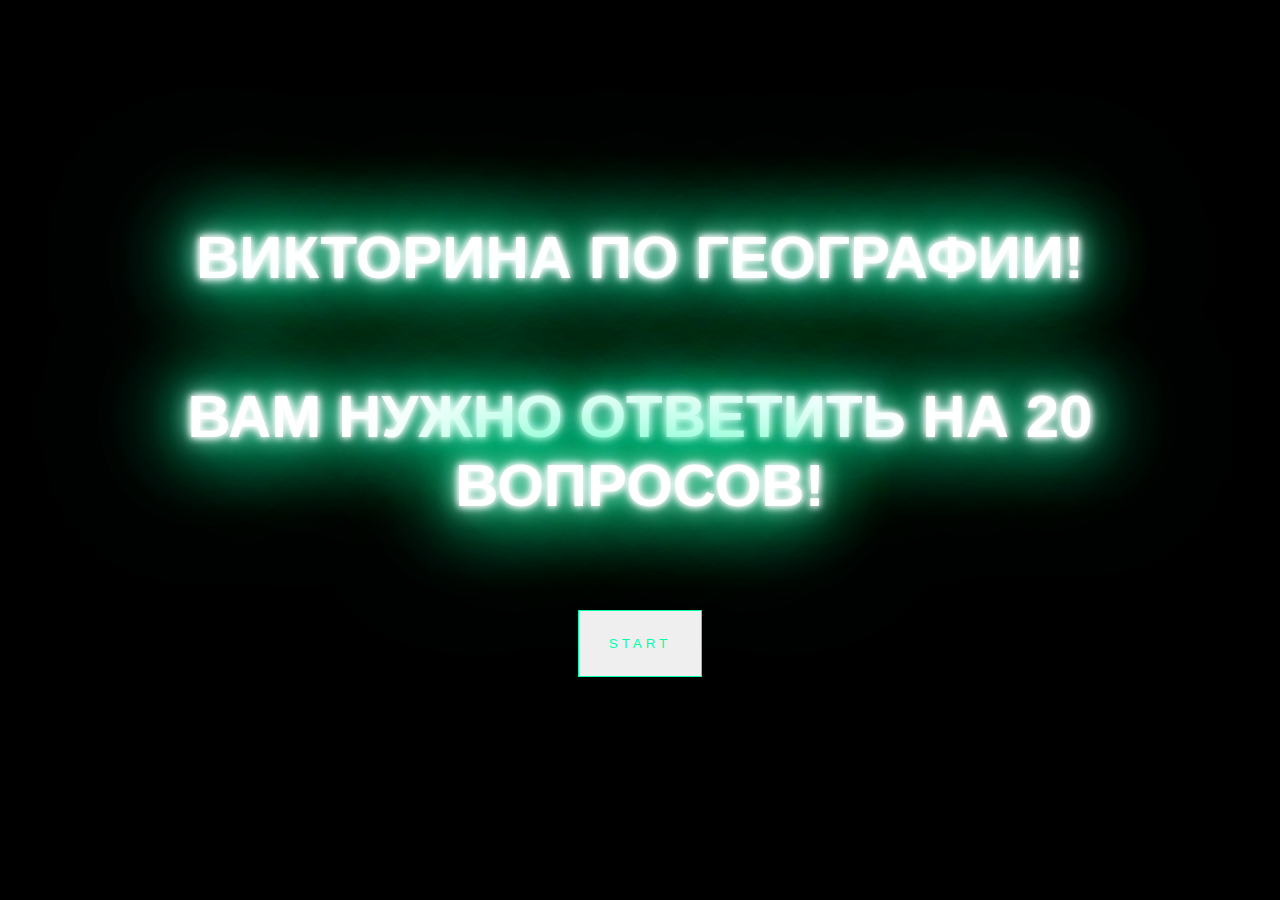
<file: index.html>
<!DOCTYPE html>
<html lang="en">

<head>
    <meta charset="UTF-8">
    <meta http-equiv="X-UA-Compatible" content="IE=edge">
    <meta name="viewport" content="width=device-width, initial-scale=1.0">
    <link rel="stylesheet" href="11.css">
    <link rel="shortcut icon" href="imegas183/ikon.png" type="image/x-icon">
    <link rel="icon" href="/favicon.ico" type="image/x-icon">
    <title>ВИКТОРИНА ПО ГЕОГРАФИИ!!!</title>
</head>

<body>
    <div class="start">
        <h1>ВИКТОРИНА ПО ГЕОГРАФИИ!</h1>
        <h2>Вам нужно ответить на 20 вопросов!</h2>
        <button class="btnstart">START</button>
    </div>
    <div class="play">
        <h3>ВОПРОС 1: Где находится Швейцария?</h3>
        <div class="vopros">
            <div class="colorvopros">
                <input type="radio" name="qwe" id="r1">
                <label for="r1">В ЕВРОПЕ</label>
            </div>
            <div class="colorvopros">
                <input type="radio" name="qwe" id="r2">
                <label for="r2">В ЕВРАЗИИ</label>
            </div>
            <div class="colorvopros">
                <input type="radio" name="qwe" id="r3">
                <label for="r3">В АЗИИ</label>
            </div>
        </div>
        <button class="otvet">Отправить ответ!</button>
    </div>
    <div class="coneth">
        <p class="p1">ВЫ прошли тест!</p>
        <p class="p2">Ваш результат:</p>
    </div>
    <script>
        let p1 = document.querySelector('.p1');
        let p2 = document.querySelector('.p2');
        let coneth = document.querySelector('.coneth');
        let m = 0;
        let otvet = document.querySelector('.otvet');
        let vopros = document.querySelector('.vopros');
        let htre = document.querySelector('h3');
        let start = document.querySelector('.start');
        let btnstart = document.querySelector('.btnstart');
        let play = document.querySelector('.play');
        btnstart.addEventListener('click', function () {
            start.style.display = 'none';
            play.style.display = 'flex';
        });
        htre.innerHTML = 'Где находится Швейцария?';
        let a = [
            {
                q: "Где находится Швейцария?",
                a: ["В ЕВРОПЕ", "В ЕВРАЗИИ", "В АЗИИ"],
                r: 1
            },
            {
                q: "Где находится Гренландия?",
                a: ["В ОКЕАНИИ", "В ЕВРАЗИИ", "В АРТИКЕ"],
                r: 3
            },
            {
                q: "Где находится Беларусь?",
                a: ["В ЕВРОПЕ", "В СЕВЕРНОЙ АМЕРИКЕ", "В ЕВРАЗИИ"],
                r: 1
            },
            {
                q: "Где находится Панама?",
                a: ["В ЕВРОПЕ", "В СЕВЕРНОЙ АМЕРИКЕ", "В ЦЕНТРАЛЬНОЙ АМЕРИКЕ(ЛАТИНСКОЙ)"],
                r: 3
            },
            {
                q: "Существует ли Бутан?",
                a: ["ДА", "НЕТ"],
                r: 1
            },
            {
                q: "Где находится Уругвай?",
                a: ["В ЮЖНОЙ АМЕРИКЕ", "В СЕВЕРНОЙ АМЕРИКЕ", "В ЦЕНТРАЛЬНОЙ АМЕРИКЕ(ЛАТИНСКОЙ)"],
                r: 1
            },
            {
                q: "Существует ли Люксембург?",
                a: ["НЕТ", "ДА"],
                r: 2
            },
            {
                q: "Где находится Кыргызыстан?",
                a: ["В ЕВРОПЕ", "В АЗИИ", "В ЦЕНТРАЛЬНОЙ АЗИИ"],
                r: 3
            },
            {
                q: "Существует ли Анндора?",
                a: ["ДА", "НЕТ"],
                r: 1
            },
            {
                q: "Существует ли Вайшнория?",
                a: ["НЕТ", "ДА"],
                r: 1
            },
            {
                q: "Где находится Польша?",
                a: ["В ЕВРОПЕ", "В БАЛТИКЕ", "В СКАНДИНВАИИ"],
                r: 1
            },
            {
                q: "Где находится Германия?",
                a: ["В СКАНДИНВАИИ", "В БАЛТИКЕ", "В ЕВРОПЕ"],
                r: 3
            },
            {
                q: "Существует ли Мадагаскар?",
                a: ["ДА", "НЕТ"],
                r: 1
            },
            {
                q: "Где находится Куба?",
                a: ["В ЮЖНОЙ АМЕРИКЕ", "В ЦЕНТРАЛЬНОЙ АМЕРИКЕ(ЛАТИНСКОЙ)", "В СЕВЕРНОЙ АМЕРИКЕ"],
                r: 2
            },
            {
                q: "Существует ли Южный Судан?",
                a: ["ДА", "НЕТ"],
                r: 1
            },
            {
                q: "Где находится Парагвай?",
                a: ["В СЕВЕРНОЙ АМЕРИКЕ", "В ЮЖНОЙ АМЕРИКЕ", "В ЦЕНТРАЛЬНОЙ АМЕРИКЕ(ЛАТИНСКОЙ)"],
                r: 2
            },
            {
                q: "Существует ли Лихтенштейн?",
                a: ["НЕТ", "ДА"],
                r: 2
            },
            {
                q: "Где находится Сербия?",
                a: ["В ЕВРОПЕ", "В АЗИИ", "В ЦЕНТРАЛЬНОЙ АЗИИ"],
                r: 1
            },
            {
                q: "Существует ли Майя?",
                a: ["ДА", "НЕТ"],
                r: 2
            },
            {
                q: "Где находится Финляндия?",
                a: ["В СКАНДИНВАИИ", "В БАЛТИКЕ", "В ЕВРОПЕ"],
                r: 1
            },
        ];
        let b = 0;

        function ooottt() {
            htre.innerHTML = a[b].q;
            vopros.innerHTML = '';
            let i = 1;
            for (let otv of a[b].a) {
                let div = document.createElement('div');
                div.className = 'colorvopros';
                vopros.append(div);

                let inp = document.createElement("input");
                inp.type = "radio";
                inp.name = "qwe";
                inp.id = "r" + i;
                inp.dataset.u = i;
                div.append(inp)

                let lab = document.createElement("label");
                lab.htmlFor = "r" + i;
                lab.innerHTML = otv;
                div.append(lab);

                console.log(otv);
                i++
            };
        }
        ooottt();

        otvet.addEventListener('click', function () {
            let g = document.querySelector(".colorvopros input:checked");
            if (g == null) {
                alert('Выберите вариант ответа!')
            }
            else {
                let ggg = g.dataset.u;
                console.log(a[b])
                console.log(a[b].r)
                if (ggg == a[b].r) {
                    m = m + 1
                    console.log(m)
                }
                b = b + 1;
                if(a[b] == undefined) {
                    play.style.display = 'none';
                    coneth.style.display = 'flex';
                    p2.innerHTML = p2.innerHTML + `${m} из 20!`;
                } 
                else {
                    ooottt()
                }
            }
        });
    </script>
</body>

</html>
</file>
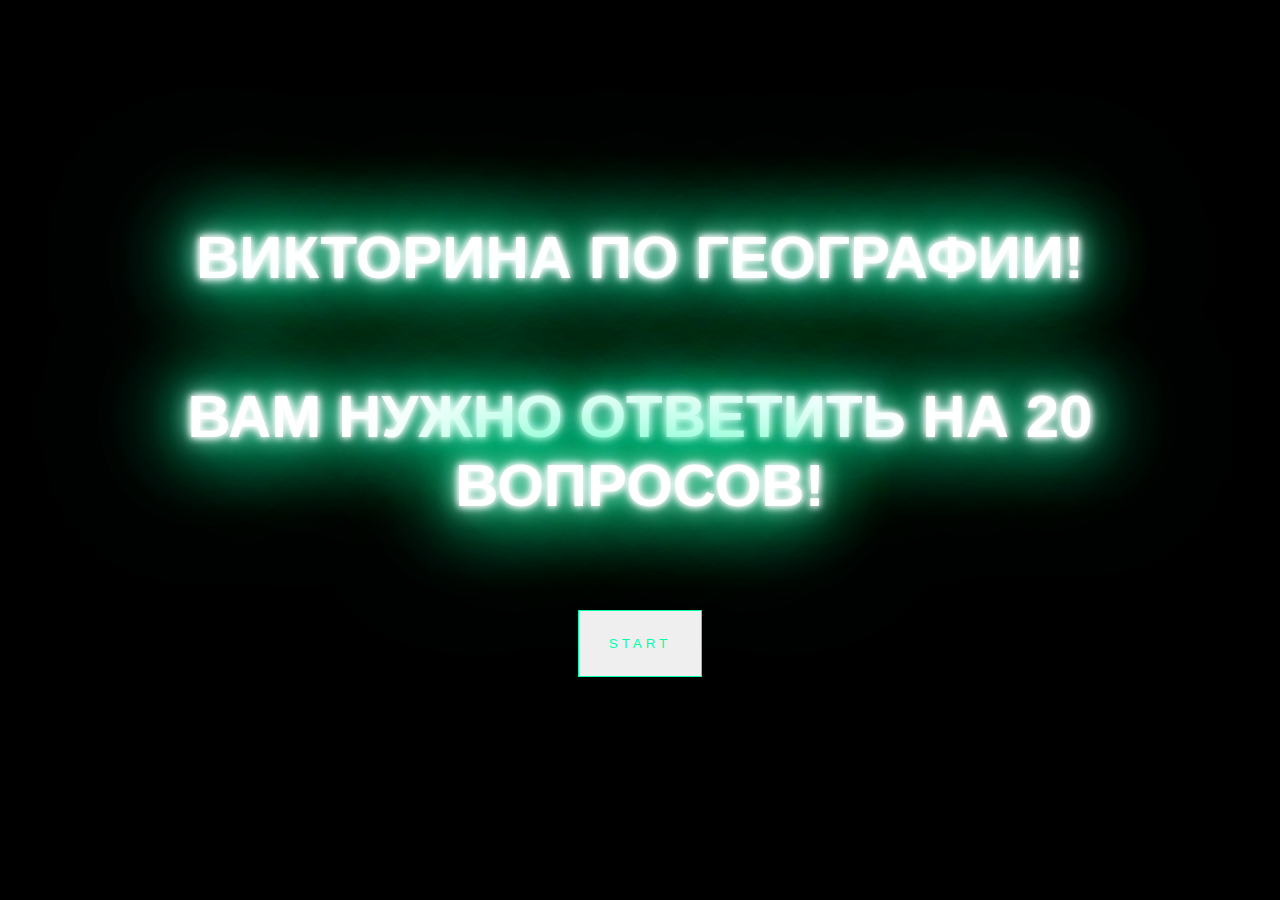
<file: geography_test/index.html>
<!DOCTYPE html>
<html lang="en">

<head>
    <meta charset="UTF-8">
    <meta http-equiv="X-UA-Compatible" content="IE=edge">
    <meta name="viewport" content="width=device-width, initial-scale=1.0">
    <link rel="stylesheet" href="11.css">
    <link rel="shortcut icon" href="imegas183/ikon.png" type="image/x-icon">
    <link rel="icon" href="/favicon.ico" type="image/x-icon">
    <title>ВИКТОРИНА ПО ГЕОГРАФИИ!!!</title>
</head>

<body>
    <div class="start">
        <h1>ВИКТОРИНА ПО ГЕОГРАФИИ!</h1>
        <h2>Вам нужно ответить на 20 вопросов!</h2>
        <button class="btnstart">START</button>
    </div>
    <div class="play">
        <h3>ВОПРОС 1: Где находится Швейцария?</h3>
        <div class="vopros">
            <div class="colorvopros">
                <input type="radio" name="qwe" id="r1">
                <label for="r1">В ЕВРОПЕ</label>
            </div>
            <div class="colorvopros">
                <input type="radio" name="qwe" id="r2">
                <label for="r2">В ЕВРАЗИИ</label>
            </div>
            <div class="colorvopros">
                <input type="radio" name="qwe" id="r3">
                <label for="r3">В АЗИИ</label>
            </div>
        </div>
        <button class="otvet">Отправить ответ!</button>
    </div>
    <div class="coneth">
        <p class="p1">ВЫ прошли тест!</p>
        <p class="p2">Ваш результат:</p>
    </div>
    <script>
        let p1 = document.querySelector('.p1');
        let p2 = document.querySelector('.p2');
        let coneth = document.querySelector('.coneth');
        let m = 0;
        let otvet = document.querySelector('.otvet');
        let vopros = document.querySelector('.vopros');
        let htre = document.querySelector('h3');
        let start = document.querySelector('.start');
        let btnstart = document.querySelector('.btnstart');
        let play = document.querySelector('.play');
        btnstart.addEventListener('click', function () {
            start.style.display = 'none';
            play.style.display = 'flex';
        });
        htre.innerHTML = 'Где находится Швейцария?';
        let a = [
            {
                q: "Где находится Швейцария?",
                a: ["В ЕВРОПЕ", "В ЕВРАЗИИ", "В АЗИИ"],
                r: 1
            },
            {
                q: "Где находится Гренландия?",
                a: ["В ОКЕАНИИ", "В ЕВРАЗИИ", "В АРТИКЕ"],
                r: 3
            },
            {
                q: "Где находится Беларусь?",
                a: ["В ЕВРОПЕ", "В СЕВЕРНОЙ АМЕРИКЕ", "В ЕВРАЗИИ"],
                r: 1
            },
            {
                q: "Где находится Панама?",
                a: ["В ЕВРОПЕ", "В СЕВЕРНОЙ АМЕРИКЕ", "В ЦЕНТРАЛЬНОЙ АМЕРЕКЕ(ЛАТИНСКОЙ)"],
                r: 3
            },
            {
                q: "Существует ли Бутан?",
                a: ["ДА", "НЕТ"],
                r: 1
            },
            {
                q: "Где находится Уругвай?",
                a: ["В ЮЖНОЙ АМЕРИКЕ", "В СЕВЕРНОЙ АМЕРИКЕ", "В ЦЕНТРАЛЬНОЙ АМЕРЕКЕ(ЛАТИНСКОЙ)"],
                r: 1
            },
            {
                q: "Существует ли Люксембург?",
                a: ["НЕТ", "ДА"],
                r: 2
            },
            {
                q: "Где находится Кыргызыстан?",
                a: ["В ЕВРОПЕ", "В АЗИИ", "В ЦЕНТРАЛЬНОЙ АЗИИ"],
                r: 3
            },
            {
                q: "Существует ли Анндора?",
                a: ["ДА", "НЕТ"],
                r: 1
            },
            {
                q: "Существует ли Вайшнория?",
                a: ["НЕТ", "ДА"],
                r: 1
            },
            {
                q: "Где находится Польша?",
                a: ["В ЕВРОПЕ", "В БАЛТИКЕ", "В СКАНДИНВАИИ"],
                r: 1
            },
            {
                q: "Где находится Германия?",
                a: ["В СКАНДИНВАИИ", "В БАЛТИКЕ", "В ЕВРОПЕ"],
                r: 3
            },
            {
                q: "Существует ли Мадагаскар?",
                a: ["ДА", "НЕТ"],
                r: 1
            },
            {
                q: "Где находится Куба?",
                a: ["В ЮЖНОЙ АМЕРИКЕ", "В ЦЕНТРАЛЬНОЙ АМЕРЕКЕ(ЛАТИНСКОЙ)", "В СЕВЕРНОЙ АМЕРИКЕ"],
                r: 3
            },
            {
                q: "Существует ли Южный Судан?",
                a: ["ДА", "НЕТ"],
                r: 1
            },
            {
                q: "Где находится Парагвай?",
                a: ["В СЕВЕРНОЙ АМЕРИКЕ", "В ЮЖНОЙ АМЕРИКЕ", "В ЦЕНТРАЛЬНОЙ АМЕРЕКЕ(ЛАТИНСКОЙ)"],
                r: 1
            },
            {
                q: "Существует ли Лихтенштен?",
                a: ["НЕТ", "ДА"],
                r: 2
            },
            {
                q: "Где находится Сербия?",
                a: ["В ЕВРОПЕ", "В АЗИИ", "В ЦЕНТРАЛЬНОЙ АЗИИ"],
                r: 3
            },
            {
                q: "Существует ли Майя?",
                a: ["ДА", "НЕТ"],
                r: 2
            },
            {
                q: "Где находится Финляндия?",
                a: ["В СКАНДИНВАИИ", "В БАЛТИКЕ", "В ЕВРОПЕ"],
                r: 133
            },
        ];
        let b = 0;

        function ooottt() {
            htre.innerHTML = a[b].q;
            vopros.innerHTML = '';
            let i = 1;
            for (let otv of a[b].a) {
                let div = document.createElement('div');
                div.className = 'colorvopros';
                vopros.append(div);

                let inp = document.createElement("input");
                inp.type = "radio";
                inp.name = "qwe";
                inp.id = "r" + i;
                inp.dataset.u = i;
                div.append(inp)

                let lab = document.createElement("label");
                lab.htmlFor = "r" + i;
                lab.innerHTML = otv;
                div.append(lab);

                console.log(otv);
                i++
            };
        }
        ooottt();

        otvet.addEventListener('click', function () {
            let g = document.querySelector(".colorvopros input:checked");
            if (g == null) {
                alert('Выберите вариант ответа!')
            }
            else {
                let ggg = g.dataset.u;
                console.log(a[b])
                console.log(a[b].r)
                if (ggg == a[b].r) {
                    m = m + 1
                    console.log(m)
                }
                b = b + 1;
                if(a[b] == undefined) {
                    play.style.display = 'none';
                    coneth.style.display = 'flex';
                    p2.innerHTML = p2.innerHTML + `${m} из 20!`;
                } 
                else {
                    ooottt()
                }
            }
        });
    </script>
</body>

</html>
</file>
<file: 11.css>
body {
    margin: 0;
    background-color: black;
}
.play {
    display: none;
    justify-content: center;
    align-items: center;
    flex-direction: column;
    height: 100vh;
    font-family: "Raleway", sans-serif;
    font-weight: bold;
}
.play h3{
    font-size: 60px;
    text-align: center;
    text-transform: uppercase;
    color: #fff;
    text-shadow: 0 0 7px #fff, 0 0 10px #fff, 0 0 21px #fff, 0 0 42px #0fa,
      0 0 82px #0fa, 0 0 92px #0fa, 0 0 102px #0fa, 0 0 151px #0fa;
}
.coneth {
    display: none;
    justify-content: center;
    align-items: center;
    flex-direction: column;
    height: 100vh;
    font-family: "Raleway", sans-serif;
    font-weight: bold;;
}
.coneth p {
    font-size: 60px;
    text-align: center;
    text-transform: uppercase;
    color: #fff;
    text-shadow: 0 0 7px #fff, 0 0 10px #fff, 0 0 21px #fff, 0 0 42px #0fa,
      0 0 82px #0fa, 0 0 92px #0fa, 0 0 102px #0fa, 0 0 151px #0fa;;
}
.vopros {
    text-align: left;
    border: 1px dotted #0fa;
}
.colorvopros input {  
    display: none;  
}  
.colorvopros label {  
    display: inline-block;  
    vertical-align: middle;  
}  
.colorvopros label::before {  
    content: "";  
    display: inline-block;  
    width: 12px;  
    height: 12px;  
    border: 2px solid white;  
    vertical-align: middle;  
    border-radius: 50%;  
    margin-right: 12px;  
}  
.colorvopros input:checked ~ label::before {  
    background-color: #0fa;  
    border: 2px solid white;  
    box-shadow: 0 0 5px #0fa, 0 0 25px #0fa, 0 0 50px #0fa, 0 0 200px #0fa;  
}  

.colorvopros  {
    font-size: 20px;
    text-transform: uppercase;
    color: #fff;
    text-shadow: 0 0 7px #fff, 0 0 10px #fff, 0 0 21px #fff, 0 0 42px #0fa,
      0 0 82px #0fa, 0 0 92px #0fa, 0 0 102px #0fa, 0 0 151px #0fa;
}
.otvet {
    border: 1px solid #0fa;
    position: relative;
    display: block;
    padding: 25px 30px;
    margin: 40px 0;
    color: #0fa;
    text-decoration: none;
    text-transform: uppercase;
    transition: 0.5s;
    letter-spacing: 4px;
    overflow: hidden;
}

.otvet:hover {
    background: #0fa;
    color: #050801;
    box-shadow: 0 0 5px #0fa, 0 0 25px #0fa, 0 0 50px #0fa,
        0 0 200px #0fa;
    -webkit-box-reflect: below 1px linear-gradient(transparent, #0005);
}

.otvet:nth-child(1) {
    filter: hue-rotate(270deg);
}

.otvet:nth-child(2) {
    filter: hue-rotate(110deg);
}

.otvet span {
    position: absolute;
    display: block;
}

.otvet span:nth-child(1) {
    top: 0;
    left: 0;
    width: 100%;
    height: 2px;
    background: linear-gradient(90deg, transparent, #0fa);
    animation: animate1 1s linear infinite;
}

.otvet span:nth-child(2) {
    top: -100%;
    right: 0;
    width: 2px;
    height: 100%;
    background: linear-gradient(180deg, transparent, #0fa);
    animation: animate2 1s linear infinite;
    animation-delay: 0.25s;
}

.otvet span:nth-child(3) {
    bottom: 0;
    right: 0;
    width: 100%;
    height: 2px;
    background: linear-gradient(270deg, transparent, #0fa);
    animation: animate3 1s linear infinite;
    animation-delay: 0.5s;
}

.otvet span:nth-child(4) {
    bottom: -100%;
    left: 0;
    width: 2px;
    height: 100%;
    background: linear-gradient(360deg, transparent, #0fa);
    animation: animate4 1s linear infinite;
    animation-delay: 0.75s;
}

.start {
    display: flex;
    justify-content: center;
    align-items: center;
    flex-direction: column;
    height: 100vh;
    font-family: "Raleway", sans-serif;
    font-weight: bold;
}

.start h1 {
    font-size: 60px;
    text-align: center;
    text-transform: uppercase;
    color: #fff;
    text-shadow: 0 0 7px #fff, 0 0 10px #fff, 0 0 21px #fff, 0 0 42px #0fa,
      0 0 82px #0fa, 0 0 92px #0fa, 0 0 102px #0fa, 0 0 151px #0fa;
}

.start h1::selection {
    background-color: blue;
}

.start h2 {
    font-size: 60px;
    text-align: center;
    text-transform: uppercase;
    color: #fff;
    text-shadow: 0 0 7px #fff, 0 0 10px #fff, 0 0 21px #fff, 0 0 42px #0fa,
      0 0 82px #0fa, 0 0 92px #0fa, 0 0 102px #0fa, 0 0 151px #0fa;
}

.start h2::selection {
    background-color: blue;
}
.a2 {
    text-align: center;
    color: #0fa;
    font-size: 30px;
}
.btnstart {
    border: 1px solid #0fa;
    position: relative;
    display: block;
    padding: 25px 30px;
    margin: 40px 0;
    color: #0fa;
    text-decoration: none;
    text-transform: uppercase;
    transition: 0.5s;
    letter-spacing: 4px;
    overflow: hidden;
}

.btnstart:hover {
    background: #0fa;
    color: #050801;
    box-shadow: 0 0 5px #0fa, 0 0 25px #0fa, 0 0 50px #0fa,
        0 0 200px #0fa;
    -webkit-box-reflect: below 1px linear-gradient(transparent, #0005);
}

.btnstart:nth-child(1) {
    filter: hue-rotate(270deg);
}

.btnstart:nth-child(2) {
    filter: hue-rotate(110deg);
}

.btnstart span {
    position: absolute;
    display: block;
}

.btnstart span:nth-child(1) {
    top: 0;
    left: 0;
    width: 100%;
    height: 2px;
    background: linear-gradient(90deg, transparent, #0fa);
    animation: animate1 1s linear infinite;
}

.btnstart span:nth-child(2) {
    top: -100%;
    right: 0;
    width: 2px;
    height: 100%;
    background: linear-gradient(180deg, transparent, #0fa);
    animation: animate2 1s linear infinite;
    animation-delay: 0.25s;
}

.btnstart span:nth-child(3) {
    bottom: 0;
    right: 0;
    width: 100%;
    height: 2px;
    background: linear-gradient(270deg, transparent, #0fa);
    animation: animate3 1s linear infinite;
    animation-delay: 0.5s;
}

.btnstart span:nth-child(4) {
    bottom: -100%;
    left: 0;
    width: 2px;
    height: 100%;
    background: linear-gradient(360deg, transparent, #0fa);
    animation: animate4 1s linear infinite;
    animation-delay: 0.75s;
}

@keyframes animate1 {
    0% {
        left: -100%;
    }

    50%,
    100% {
        left: 100%;
    }
}

@keyframes animate2 {
    0% {
        top: -100%;
    }

    50%,
    100% {
        top: 100%;
    }
}

@keyframes animate3 {
    0% {
        right: -100%;
    }

    50%,
    100% {
        right: 100%;
    }
}

@keyframes animate4 {
    0% {
        bottom: -100%;
    }

    50%,
    100% {
        bottom: 100%;
    }
}
</file>
<file: geography_test/11.css>
body {
    margin: 0;
    background-color: black;
}
.play {
    display: none;
    justify-content: center;
    align-items: center;
    flex-direction: column;
    height: 100vh;
    font-family: "Raleway", sans-serif;
    font-weight: bold;
}
.play h3{
    font-size: 60px;
    text-align: center;
    text-transform: uppercase;
    color: #fff;
    text-shadow: 0 0 7px #fff, 0 0 10px #fff, 0 0 21px #fff, 0 0 42px #0fa,
      0 0 82px #0fa, 0 0 92px #0fa, 0 0 102px #0fa, 0 0 151px #0fa;
}
.coneth {
    display: none;
    justify-content: center;
    align-items: center;
    flex-direction: column;
    height: 100vh;
    font-family: "Raleway", sans-serif;
    font-weight: bold;;
}
.coneth p {
    font-size: 60px;
    text-align: center;
    text-transform: uppercase;
    color: #fff;
    text-shadow: 0 0 7px #fff, 0 0 10px #fff, 0 0 21px #fff, 0 0 42px #0fa,
      0 0 82px #0fa, 0 0 92px #0fa, 0 0 102px #0fa, 0 0 151px #0fa;;
}
.vopros {
    text-align: left;
    border: 1px dotted #0fa;
}
.colorvopros input {  
    display: none;  
}  
.colorvopros label {  
    display: inline-block;  
    vertical-align: middle;  
}  
.colorvopros label::before {  
    content: "";  
    display: inline-block;  
    width: 12px;  
    height: 12px;  
    border: 2px solid white;  
    vertical-align: middle;  
    border-radius: 50%;  
    margin-right: 12px;  
}  
.colorvopros input:checked ~ label::before {  
    background-color: #0fa;  
    border: 2px solid white;  
    box-shadow: 0 0 5px #0fa, 0 0 25px #0fa, 0 0 50px #0fa, 0 0 200px #0fa;  
}  

.colorvopros  {
    font-size: 20px;
    text-transform: uppercase;
    color: #fff;
    text-shadow: 0 0 7px #fff, 0 0 10px #fff, 0 0 21px #fff, 0 0 42px #0fa,
      0 0 82px #0fa, 0 0 92px #0fa, 0 0 102px #0fa, 0 0 151px #0fa;
}
.otvet {
    border: 1px solid #0fa;
    position: relative;
    display: block;
    padding: 25px 30px;
    margin: 40px 0;
    color: #0fa;
    text-decoration: none;
    text-transform: uppercase;
    transition: 0.5s;
    letter-spacing: 4px;
    overflow: hidden;
}

.otvet:hover {
    background: #0fa;
    color: #050801;
    box-shadow: 0 0 5px #0fa, 0 0 25px #0fa, 0 0 50px #0fa,
        0 0 200px #0fa;
    -webkit-box-reflect: below 1px linear-gradient(transparent, #0005);
}

.otvet:nth-child(1) {
    filter: hue-rotate(270deg);
}

.otvet:nth-child(2) {
    filter: hue-rotate(110deg);
}

.otvet span {
    position: absolute;
    display: block;
}

.otvet span:nth-child(1) {
    top: 0;
    left: 0;
    width: 100%;
    height: 2px;
    background: linear-gradient(90deg, transparent, #0fa);
    animation: animate1 1s linear infinite;
}

.otvet span:nth-child(2) {
    top: -100%;
    right: 0;
    width: 2px;
    height: 100%;
    background: linear-gradient(180deg, transparent, #0fa);
    animation: animate2 1s linear infinite;
    animation-delay: 0.25s;
}

.otvet span:nth-child(3) {
    bottom: 0;
    right: 0;
    width: 100%;
    height: 2px;
    background: linear-gradient(270deg, transparent, #0fa);
    animation: animate3 1s linear infinite;
    animation-delay: 0.5s;
}

.otvet span:nth-child(4) {
    bottom: -100%;
    left: 0;
    width: 2px;
    height: 100%;
    background: linear-gradient(360deg, transparent, #0fa);
    animation: animate4 1s linear infinite;
    animation-delay: 0.75s;
}

.start {
    display: flex;
    justify-content: center;
    align-items: center;
    flex-direction: column;
    height: 100vh;
    font-family: "Raleway", sans-serif;
    font-weight: bold;
}

.start h1 {
    font-size: 60px;
    text-align: center;
    text-transform: uppercase;
    color: #fff;
    text-shadow: 0 0 7px #fff, 0 0 10px #fff, 0 0 21px #fff, 0 0 42px #0fa,
      0 0 82px #0fa, 0 0 92px #0fa, 0 0 102px #0fa, 0 0 151px #0fa;
}

.start h1::selection {
    background-color: blue;
}

.start h2 {
    font-size: 60px;
    text-align: center;
    text-transform: uppercase;
    color: #fff;
    text-shadow: 0 0 7px #fff, 0 0 10px #fff, 0 0 21px #fff, 0 0 42px #0fa,
      0 0 82px #0fa, 0 0 92px #0fa, 0 0 102px #0fa, 0 0 151px #0fa;
}

.start h2::selection {
    background-color: blue;
}

.btnstart {
    border: 1px solid #0fa;
    position: relative;
    display: block;
    padding: 25px 30px;
    margin: 40px 0;
    color: #0fa;
    text-decoration: none;
    text-transform: uppercase;
    transition: 0.5s;
    letter-spacing: 4px;
    overflow: hidden;
}

.btnstart:hover {
    background: #0fa;
    color: #050801;
    box-shadow: 0 0 5px #0fa, 0 0 25px #0fa, 0 0 50px #0fa,
        0 0 200px #0fa;
    -webkit-box-reflect: below 1px linear-gradient(transparent, #0005);
}

.btnstart:nth-child(1) {
    filter: hue-rotate(270deg);
}

.btnstart:nth-child(2) {
    filter: hue-rotate(110deg);
}

.btnstart span {
    position: absolute;
    display: block;
}

.btnstart span:nth-child(1) {
    top: 0;
    left: 0;
    width: 100%;
    height: 2px;
    background: linear-gradient(90deg, transparent, #0fa);
    animation: animate1 1s linear infinite;
}

.btnstart span:nth-child(2) {
    top: -100%;
    right: 0;
    width: 2px;
    height: 100%;
    background: linear-gradient(180deg, transparent, #0fa);
    animation: animate2 1s linear infinite;
    animation-delay: 0.25s;
}

.btnstart span:nth-child(3) {
    bottom: 0;
    right: 0;
    width: 100%;
    height: 2px;
    background: linear-gradient(270deg, transparent, #0fa);
    animation: animate3 1s linear infinite;
    animation-delay: 0.5s;
}

.btnstart span:nth-child(4) {
    bottom: -100%;
    left: 0;
    width: 2px;
    height: 100%;
    background: linear-gradient(360deg, transparent, #0fa);
    animation: animate4 1s linear infinite;
    animation-delay: 0.75s;
}

@keyframes animate1 {
    0% {
        left: -100%;
    }

    50%,
    100% {
        left: 100%;
    }
}

@keyframes animate2 {
    0% {
        top: -100%;
    }

    50%,
    100% {
        top: 100%;
    }
}

@keyframes animate3 {
    0% {
        right: -100%;
    }

    50%,
    100% {
        right: 100%;
    }
}

@keyframes animate4 {
    0% {
        bottom: -100%;
    }

    50%,
    100% {
        bottom: 100%;
    }
}
</file>
